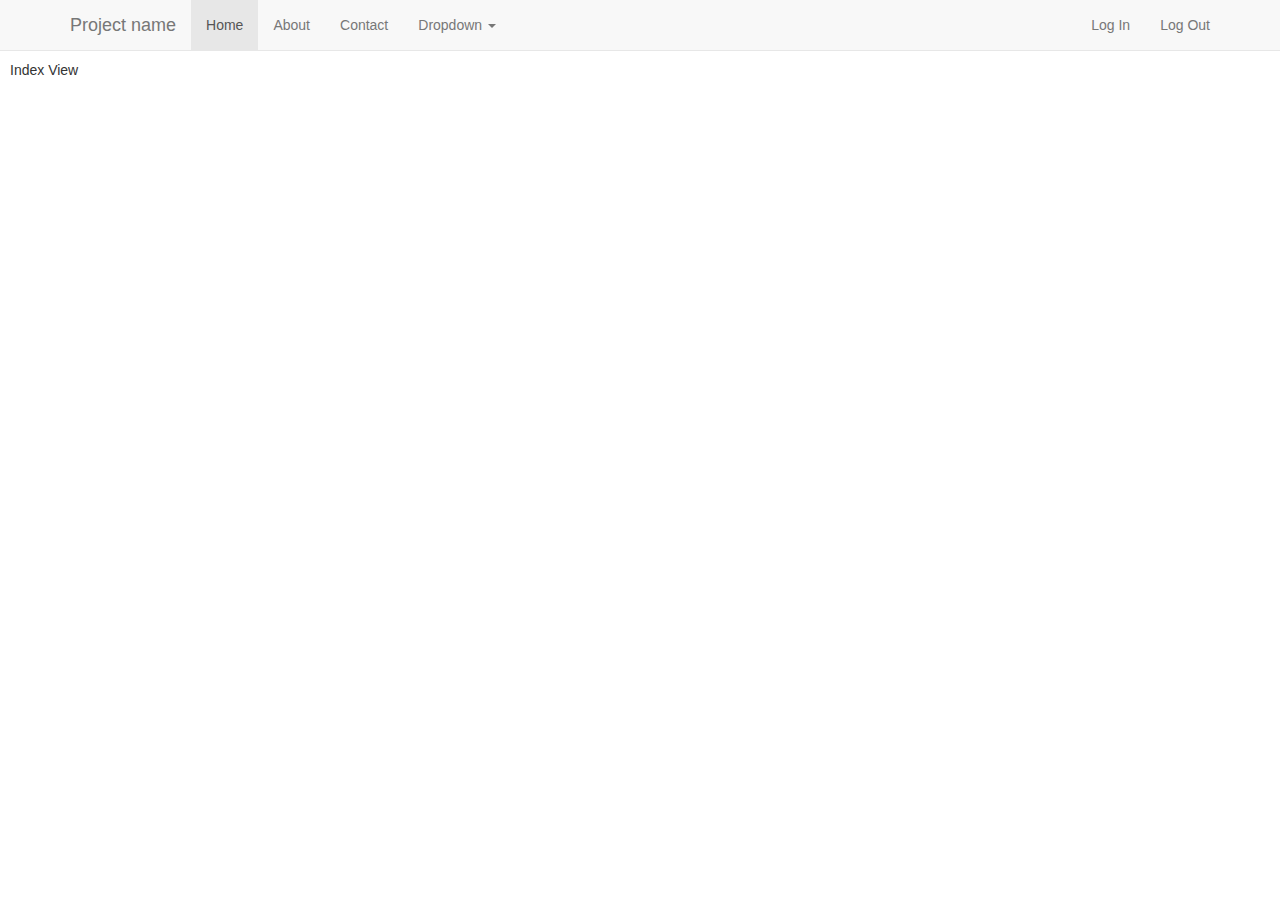
<file: Angular/index.html>
﻿<!DOCTYPE html>
<html ng-app="app" >
<head>
    <title></title>
	<meta charset="utf-8" />
    <link href="bower_components/bootstrap/dist/css/bootstrap.min.css" rel="stylesheet"/>
    <link href="app/common/css/main.css" rel="stylesheet" />
</head>
<body ng-cloak>
    
    <div ng-include="'app/common/html/navbar.html'"></div>
    <div ng-view></div>

    <div id="bower_components">
        <script src="bower_components/angular/angular.min.js" type="text/javascript"></script>
        <script src="bower_components/angular-route/angular-route.min.js" type="text/javascript"></script>
        <script src="bower_components/jquery/dist/jquery.min.js" type="text/javascript"></script>
        <script src="bower_components/bootstrap/dist/js/bootstrap.min.js" type="text/javascript"></script>
    </div>
    <div id="app_components">
        <script src="app/app.js" type="text/javascript"></script>
        <script src="app/index/indexController.js" type="text/javascript"></script>
    </div>
    
</body>
</html>
</file>
<file: Angular/app/common/css/main.css>
﻿body {
    padding: 10px;
    padding-top: 60px;
}

[ng\:cloak], [ng-cloak], [data-ng-cloak], [x-ng-cloak], .ng-cloak, .x-ng-cloak {
  display: none !important;
}
</file>
